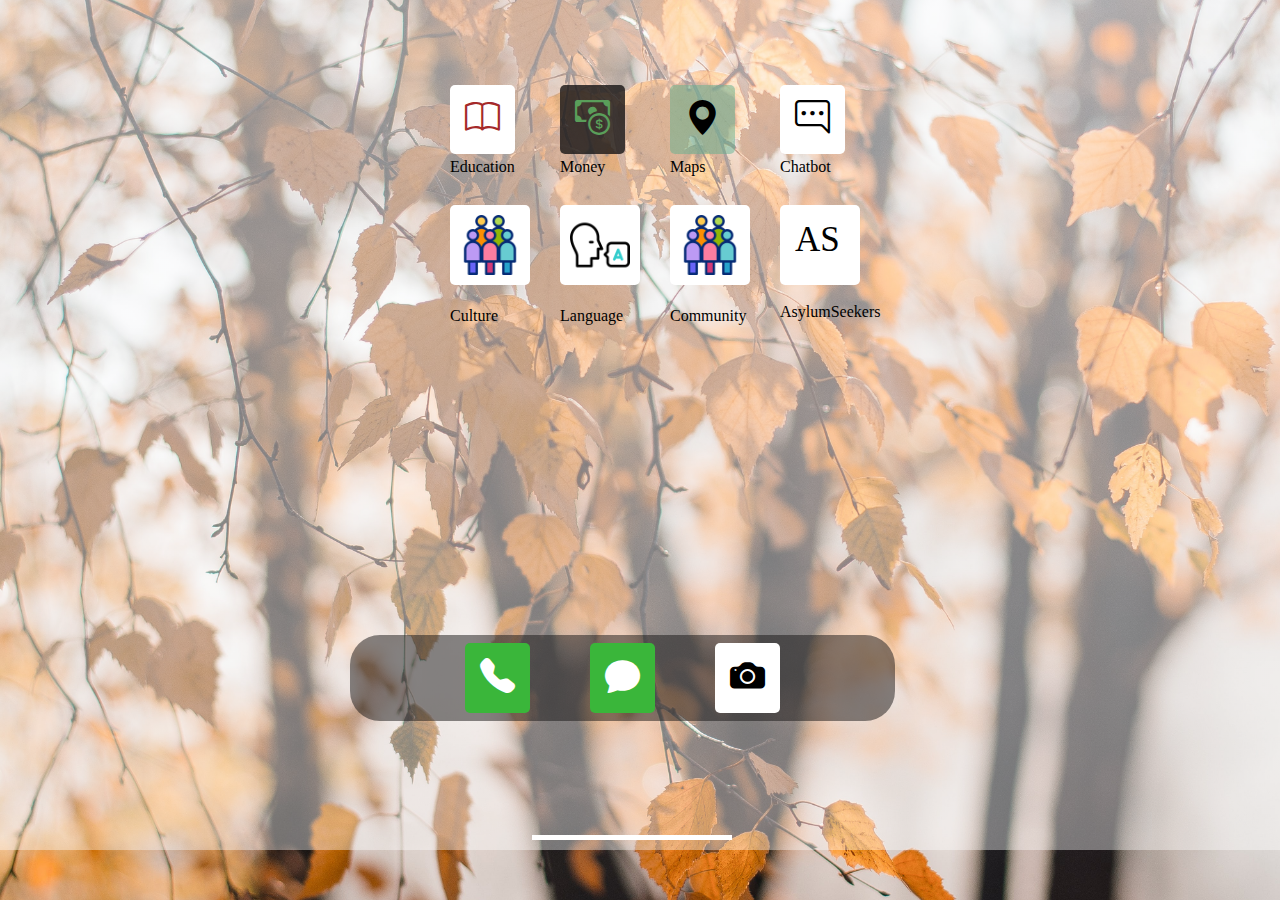
<file: index.html>
<!DOCTYPE html>
<html lang="en">
<head>
    <meta charset="UTF-8">
    <meta name="viewport" content="width=device-width, initial-scale=1.0">
    <title>Document</title>
    <link rel="stylesheet" href="Pages/duo2homepage.css">
    <link rel="stylesheet" href="https://cdn.jsdelivr.net/npm/bootstrap-icons@1.11.1/font/bootstrap-icons.css">
</head>
<body>
    <div class="container">
        <!-- <div class="top-container">
            <div class="time"><span class="hours"></span>:<span class="minutes"></span> </div>
            <div class="icons">        
            <i class="bi bi-reception-4"></i>
            <i class="bi bi-wifi"></i>
            <i class="bi bi-battery-half"></i>
            </div>
            </div> -->
            <div class="apps">
             <div class="app">
                
                <i class="bi bi-book icon education_icon"></i>
                <div class="tag">Education</div></div>
                <div class="app">
                    <i class="bi bi-cash-coin icon money_icon"></i>
                    <div class="tag">Money</div></div>
                   
                        <div class="app">
                            <i class="bi bi-geo-alt-fill icon maps_icon"></i>
                            <div class="tag">Maps</div></div>
                        <div class="app">
                                <i class="bi bi-chat-right-dots icon"></i>
                                <div class="tag">Chatbot</div></div>
                            <div class="app">
                                <img src="images/overpopulation.png" alt="" srcset="" class="culture_icon">
                                <div class="tag">Culture</div></div>
                                <div class="app">
                                    <img src="images/speak.png" alt="" srcset="" class="lang_icon">
                                    <div class="tag">Language</div></div>
                                    <div class="app">
                                        <img src="images/overpopulation.png" alt="" srcset="" class="community_icon">
                                        <div class="tag">Community</div></div>
                                        <div class="app">
                                         <div class="as_app" > <a href="Pages/appgetstartedpage.html"> AS</a></div>
                                            <div class="tag">AsylumSeekers</div></div>
            </div>
            <!-- <input type="text" placeholder="     Search" class="search_btn"> -->
            <div class="bottom_icons">
                <i class="bi bi-telephone-fill icon phone_icon"></i>
                <i class="bi bi-chat-fill icon chat_icon"></i>
                <i class="bi bi-camera-fill icon camera_icon"></i>
            </div>
        
 <div class="bottom"></div>
    </div>
    <script src="Pages/duo2homepage.js"></script>
</body>
</html>
</file>
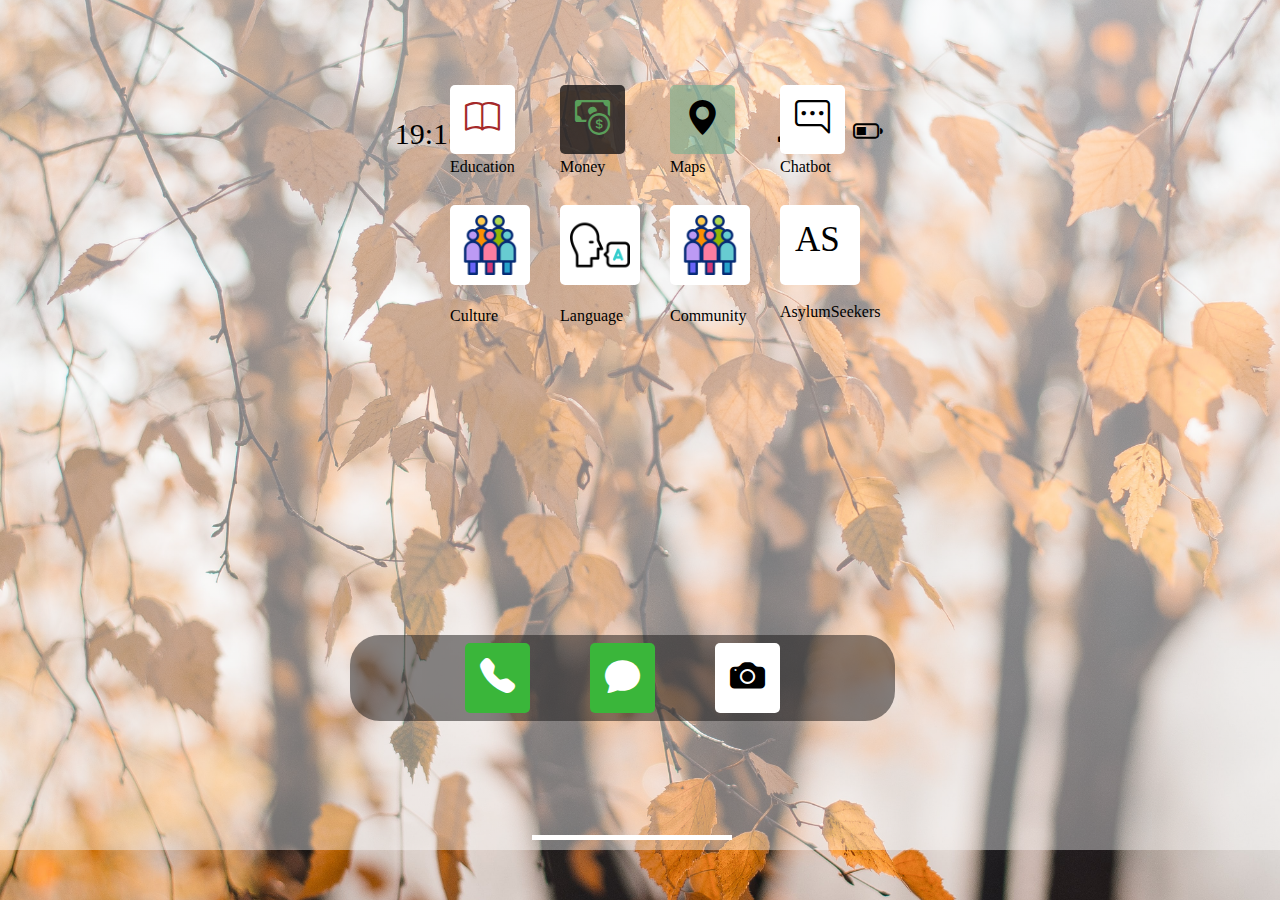
<file: Pages/index.html>
<!DOCTYPE html>
<html lang="en">
<head>
    <meta charset="UTF-8">
    <meta name="viewport" content="width=device-width, initial-scale=1.0">
    <title>Document</title>
    <link rel="stylesheet" href="duo2homepage.css">
    <link rel="stylesheet" href="https://cdn.jsdelivr.net/npm/bootstrap-icons@1.11.1/font/bootstrap-icons.css">
</head>
<body>
    <div class="container">
        <div class="top-container">
            <div class="time"><span class="hours"></span>:<span class="minutes"></span> </div>
            <div class="icons">        
            <i class="bi bi-reception-4"></i>
            <i class="bi bi-wifi"></i>
            <i class="bi bi-battery-half"></i>
            </div>
            </div>
            <div class="apps">
             <div class="app">
                
                <i class="bi bi-book icon education_icon"></i>
                <div class="tag">Education</div></div>
                <div class="app">
                    <i class="bi bi-cash-coin icon money_icon"></i>
                    <div class="tag">Money</div></div>
                   
                        <div class="app">
                            <i class="bi bi-geo-alt-fill icon maps_icon"></i>
                            <div class="tag">Maps</div></div>
                        <div class="app">
                                <i class="bi bi-chat-right-dots icon"></i>
                                <div class="tag">Chatbot</div></div>
                            <div class="app">
                                <img src="../images/overpopulation.png" alt="" srcset="" class="culture_icon">
                                <div class="tag">Culture</div></div>
                                <div class="app">
                                    <img src="../images/speak.png" alt="" srcset="" class="lang_icon">
                                    <div class="tag">Language</div></div>
                                    <div class="app">
                                        <img src="../images/overpopulation.png" alt="" srcset="" class="community_icon">
                                        <div class="tag">Community</div></div>
                                        <div class="app">
                                         <div class="as_app" > <a href="appgetstartedpage.html"> AS</a></div>
                                            <div class="tag">AsylumSeekers</div></div>
            </div>
            <!-- <input type="text" placeholder="     Search" class="search_btn"> -->
            <div class="bottom_icons">
                <i class="bi bi-telephone-fill icon phone_icon"></i>
                <i class="bi bi-chat-fill icon chat_icon"></i>
                <i class="bi bi-camera-fill icon camera_icon"></i>
            </div>
        
 <div class="bottom"></div>
    </div>
    <script src="duo2homepage.js"></script>
</body>
</html>
</file>
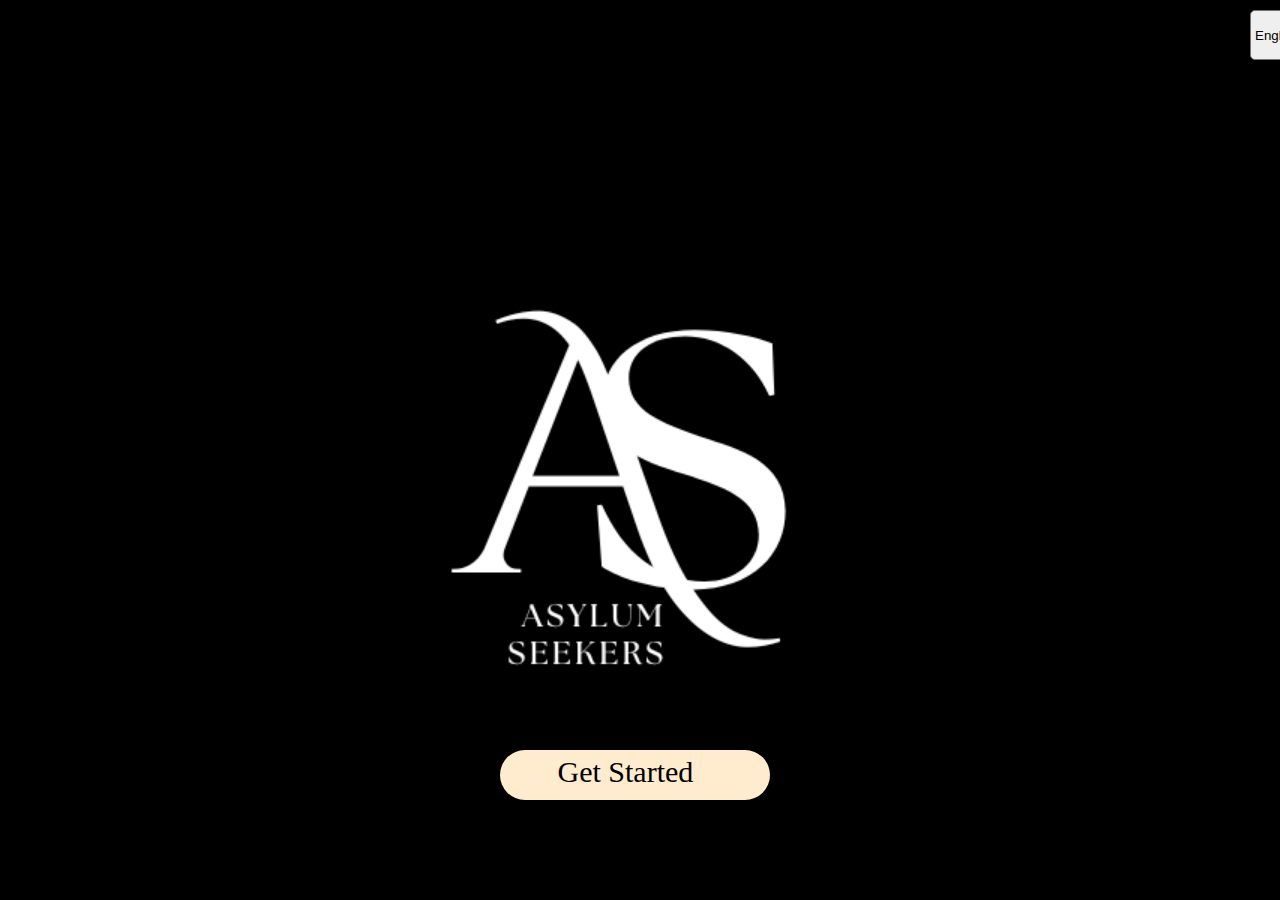
<file: Pages/appgetstartedpage.html>
<!DOCTYPE html>
<html lang="en">
<head>
    <meta charset="UTF-8">
    <meta name="viewport" content="width=device-width, initial-scale=1.0">
    <title>Document</title>
</head>
<link rel="stylesheet" href="appgetstartedpage.css">
<link rel="stylesheet" href="https://cdn.jsdelivr.net/npm/bootstrap-icons@1.11.1/font/bootstrap-icons.css">
<body>
    <div class="container">
         
        <!-- <div class="top-container">
        <div class="time"><span class="hours"></span>:<span class="minutes"></span> </div>
        <div class="icons">        
        <i class="bi bi-reception-4"></i>
        <i class="bi bi-wifi"></i>
        <i class="bi bi-battery-half"></i>
    </div> -->
    <label for="Lang"></label>

    <select id="lang">
      <option value="volvo">English</option>
      <option value="saab">Arabic</option>
      <option value="opel">Afghan</option>
      <option value="audi">Persian</option>
    </select>
       
    </div>
    <div class="btn" > <a href="loginform.html" class="text" ><div class="text">&nbsp;&nbsp;&nbsp;&nbsp;&nbsp;&nbsp;&nbsp;Get Started</div></a></div>
    <!-- <div class="bottom"></div> -->
    </div>
    <script src="appgetstartedpage.js"></script>
</body>
</html>
</file>
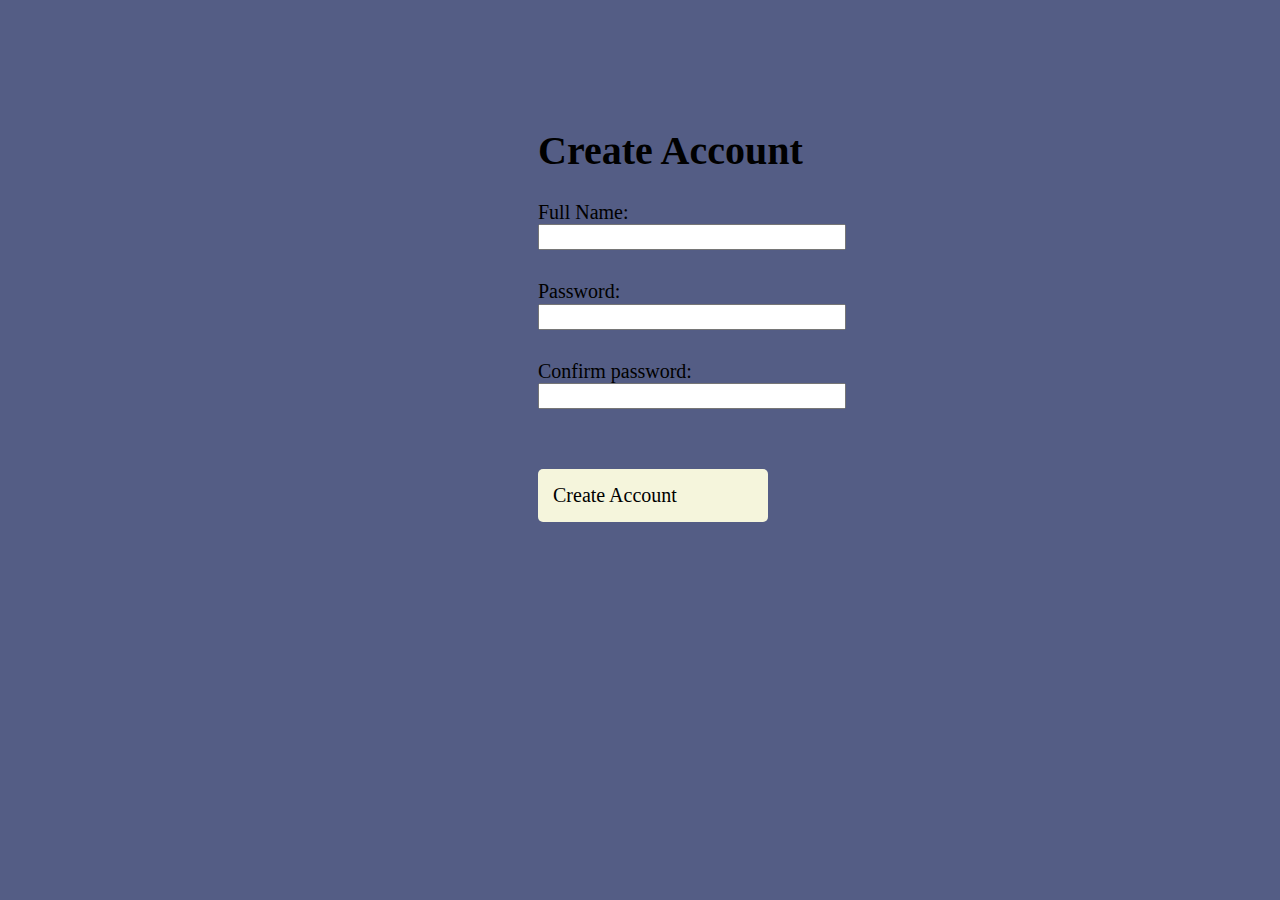
<file: Pages/loginform.html>
<!DOCTYPE html>
<html lang="en">
<head>
    <meta charset="UTF-8">
    <meta name="viewport" content="width=device-width, initial-scale=1.0">
    <title>Document</title>
    <link rel="stylesheet" href="loginform.css">
</head>
<body>
    <div class="container">
        <div class="form">
    <h1>Create Account</h1>
    <div class="full_name">Full Name: <br><input type="text"></div>
    <div class="password">Password: <br><input type="password"></div>
    <div class="confirm_password">Confirm password: <br><input type="password"></div>
    <a href="ashomepage.html"><div class="text">Create Account</div></a>
</div>
</div>
</body>
</html>
</file>
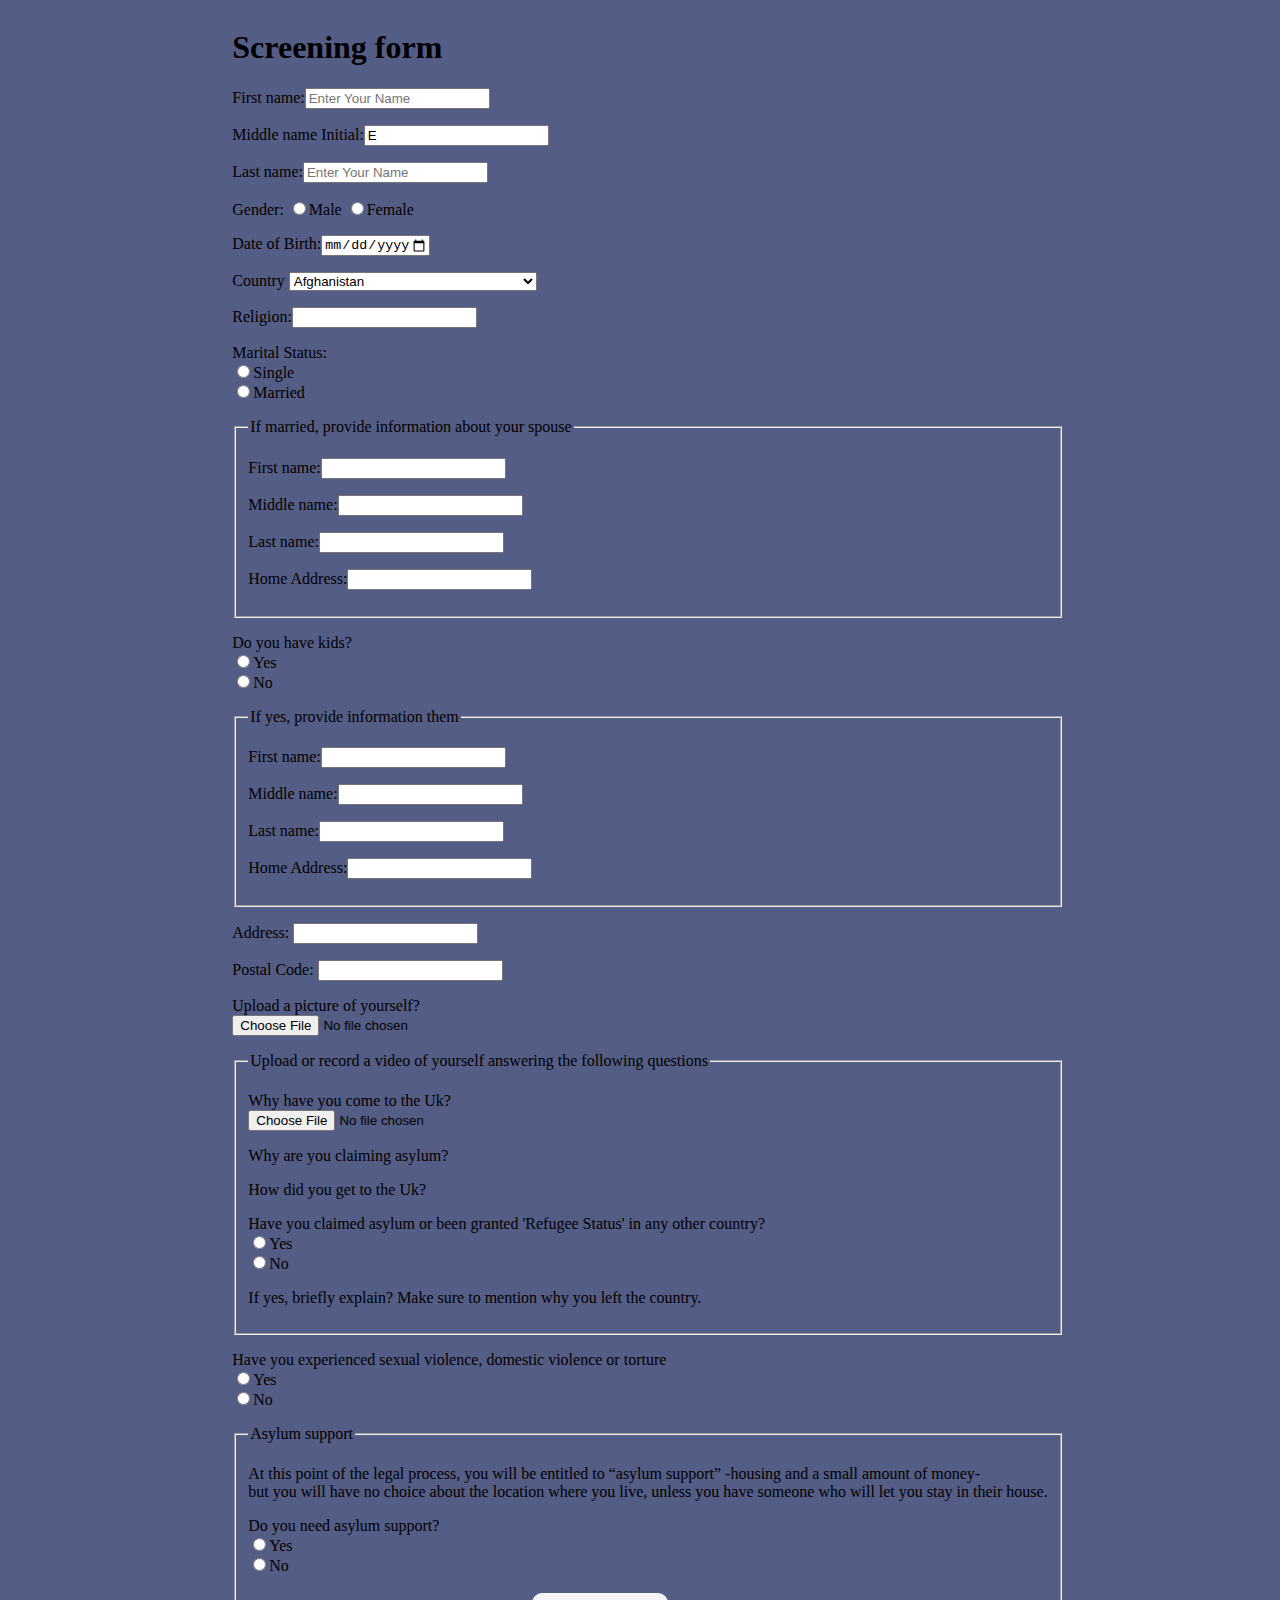
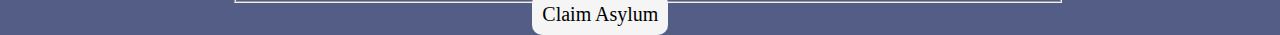
<file: Pages/refugeeform.html>
<!DOCTYPE html>
<html lang="en">
<head>
    <meta charset="UTF-8">
    <meta name="viewport" content="width=device-width, initial-scale=1.0">
    <title>Document</title>
   <link rel="stylesheet" href="refugeeform.css">
</head>
<body>
    <!-- form begins-->
    <form action="formSubmissionPage.php" method="post">
        <h1>Screening form</h1>

        <div class="details">
        <p> First name:<input type="text" placeholder= "Enter Your Name" name="fname" required></p>
        <p> Middle name Initial:<input type="text" value="E" name="mname" required></p>
        <p> Last name:<input type="text" placeholder= "Enter Your Name" name="lname" required></p>
        <p> Gender:
            <input type='radio' name='gender'>Male
            <input type='radio' name="gender">Female
        </p>
        <p> Date of Birth:<input type="date" name="DOB" placeholder="Enter Your Name" max='2003-12-31' required></p>
       
        <p> Country
            <select name: country>
               <option value="">Afghanistan</option> 
                <option value="">Albania</option>
                <option value="">Algeria</option>
               <option value=""> Andorra</option>
                <option value="">Angola</option>
                <option value="">Anguilla</option>
                <option value="">Antigua & Barbuda</option>
                <option value="">Argentina</option>
                <option value="">Armenia</option>
                <option value="">Australia</option>
                <option value="">Austria</option>
                <option value="">Azerbaijan</option>
                <option value="">Bahamas</option>
                <option value="">Bahrain</option>
                <option value="">Bangladesh</option>
                <option value="">Barbados</option>
                <option value="">Belarus</option>
                <option value="">Belgium</option>
                <option value="">Belize</option>
                <option value="">Benin</option>
                <option value="">Bermuda</option>
                <option value="">Bhutan</option>
                <option value="">Bolivia</option>
                <option value="">Bosnia & Herzegovina</option>
                <option value="">Botswana</option>
                <option value="">Brazil</option>
                <option value="">Brunei Darussalam</option>
                <option value="">Bulgaria</option>
                <option value="">Burkina Faso</option>
                <option value="">Burundi</option>
                <option value="">Cambodia</option>
                <option value="">Cameroon</option>
                <option value="">Canada</option>
                <option value="">Cape Verde</option>
                <option value="">Cayman Islands</option>
                <option value="">Central African Republic</option>
                <option value="">Chad</option>
                <option value="">Chile</option>
                <option value="">China</option>
               <option value=""> China - Hong Kong / Macau</option>
                <option value="">Colombia</option>
                <option value="">Comoros</option>
                <option value="">Congo</option>
                <option value="">Congo, Democratic Republic of (DRC)</option>
                <option value="">Cook Islands</option>
                <option value="">Costa Rica</option>
                <option value="">Croatia</option>
                <option value="">Cuba</option>
                <option value="">Cyprus</option>
                <option value="">Czech Republic</option>
                <option value="">Denmark</option>
                <option value="">Djibouti</option>
                <option value="">Dominica</option>
               <option value=""> Dominican Republic</option>
               <option value=""> Ecuador</option>
                <option value="">Egypt</option>
               <option value=""> El Salvador</option>
                <option value="">Equatorial Guinea</option>
                <option value="">Eritrea</option>
               <option value=""> Estonia</option>
                <option value="">Eswatini</option>
                <option value="">Ethiopia</option>
                <option value="">Faroe Islands</option>
                <option value="">Federated States of Micronesia</option>
               <option value=""> Fiji</option>
                <option value="">Finland</option>
                <option value="">France</option>
                French Guiana
                Gabon
                Gambia, Republic of The
                Georgia
                Germany
                Ghana
                Great Britain
                Greece
                Greenland
                Grenada
                Guadeloupe
                Guatemala
                Guinea
                Guinea-Bissau
                Guyana
                Haiti
                Honduras
                Hungary
                Iceland
                India
                Indonesia
                Iran
                Iraq
                Israel and the Occupied Territories
                Italy
                Ivory Coast (Cote d'Ivoire)
                Jamaica
                Japan
                Jordan
                Kazakhstan
                Kenya
                Kiribati
                Korea, Democratic Republic of (North Korea)
                Korea, Republic of (South Korea)
                Kosovo
                Kuwait
                Kyrgyz Republic (Kyrgyzstan)
                Laos
                Latvia
                Lebanon
                Lesotho
                Liberia
                Libya
                Liechtenstein
                Lithuania
                Luxembourg
                Madagascar
                Malawi
                Malaysia
                Maldives
                Mali
                Malta
                Marshall Islands
                Martinique
                Mauritania
                Mauritius
                Mayotte
                Mexico
                Moldova, Republic of
                Monaco
                Mongolia
                Montenegro
                Montserrat
                Morocco
                Mozambique
                Myanmar/Burma
                Namibia
                Nauru
                Nepal
                New Zealand
                Nicaragua
                Niger
                Nigeria
                Niue
                North Macedonia, Republic of
                Norway
                Oman
                Pakistan
                Palau
                Panama
                Papua New Guinea
                Paraguay
                Peru
                Philippines
                Poland
                Portugal
                Puerto Rico
                Qatar
                Reunion
                Romania
                Russian Federation
                Rwanda
                Saint Kitts and Nevis
                Saint Lucia
                Saint Vincent and the Grenadines
                Samoa
                Sao Tome and Principe
                Saudi Arabia
                Senegal
                Serbia
                Seychelles
                Sierra Leone
                Singapore
                Slovak Republic (Slovakia)
                Slovenia
                Solomon Islands
                Somalia
                South Africa
                South Sudan
                Spain
                Sri Lanka
                Sudan
                Suriname
                Sweden
                Switzerland
                Syria
                Türkiye (Turkey)
                Taiwan
                Tajikistan
                Tanzania
                Thailand
                Netherlands
                Timor Leste
                Togo
                Tonga
                Trinidad & Tobago
                Tunisia
                Turkmenistan
                Turks & Caicos Islands
                Tuvalu
                Uganda
                Ukraine
                United Arab Emirates
                United States of America (USA)
                Uruguay
                Uzbekistan
                Vanuatu
                Venezuela
                Vietnam
                Virgin Islands (UK)
                Virgin Islands (US)
                Yemen
                Zambia
                Zimbabwe
                </select>
        </p>
        <p> Religion:<input type='text' name='religion'></p>
        <p> Marital Status:<br>
            <input type='radio' name='MS'>Single<br>
            <input type='radio' name='MS'>Married<br>
       </p>
       <fieldset><legend>If married, provide information about your spouse</legend>
        <p> First name:<input type="text" name="fname"></p>
        <p> Middle name:<input type="text" name="Mname"></p>
        <p> Last name:<input type="text" name="lname"></p>
        <p> Home Address:<input type="text" name="address"></p>
    </fieldset>
    <p> Do you have kids?<br>
        <input type='radio' name='MS'>Yes<br>
        <input type='radio' name='MS'>No<br></p>
        <fieldset><legend>If yes, provide information them</legend>
            <p> First name:<input type="text" name="fname"></p>
            <p> Middle name:<input type="text" name="Mname"></p>
            <p> Last name:<input type="text" name="lname"></p>
            <p> Home Address:<input type="text" name="address"></p>
        </fieldset>
        <p>
          Address:
            <input type="text" name="address"></p>
            <P> Postal Code:
                <input type="text" name="PC">
                    </p>
<p>Upload a picture of yourself? <br>
    <input type="file" name="passport">
</p>
<fieldset><legend>Upload or record a video of yourself answering the following questions</legend>
<p>Why have you come to the Uk? <br>
    <input type="file" accept="video/*" capture="camera" id="recorder" />
    <!-- <video id="player" controls></video> -->
    <!-- <a id="download">Download</a>
    <button id="stop">Stop</button> --></p>
<p>Why are you claiming asylum?</p>
<p>How did you get to the Uk?</p>
<p>Have you claimed asylum or been granted 'Refugee Status' in any other country?
    <br>
        <input type='radio' name='MS'>Yes<br>
        <input type='radio' name='MS'>No<br>
</p>
<p>If yes, briefly explain? Make sure to mention why you left the country.</p>
</fieldset>
<p>Have you experienced sexual violence, domestic violence or torture
    <br>
    <input type='radio' name='MS'>Yes<br>
    <input type='radio' name='MS'>No<br>
</p>
<fieldset><legend>Asylum support </legend>
 <p>At this point of the legal process, you will be entitled to “asylum support” -housing and a small amount of money-<br>but you will have no choice about the location where you live, unless you have someone who will let you stay in their house.</p>
 <p>Do you need asylum support?
    <br>
    <input type='radio' name='MS'>Yes<br>
    <input type='radio' name='MS'>No<br>
</p>
</fieldset>
<div >
    <a href="response.html" class="button" >Claim Asylum</a>
</div>
</div>

</div>
        

<!-- <script>
     var player = document.getElementById('player');

var handleSuccess = function (stream) {
  player.srcObject = stream;
};

navigator.mediaDevices
  .getUserMedia({audio: true, video: true})
  .then(handleSuccess);
  let shouldStop = false;
  let stopped = false;
  const downloadLink = document.getElementById('download');
  const stopButton = document.getElementById('stop');

  stopButton.addEventListener('click', function() {
    shouldStop = true;
  })

  var handleSuccess = function(stream) {
    const options = {mimeType: 'video/webm'};
    const recordedChunks = [];
    const mediaRecorder = new MediaRecorder(stream, options);

    mediaRecorder.addEventListener('dataavailable', function(e) {
      if (e.data.size > 0) {
        recordedChunks.push(e.data);
      }

      if(shouldStop === true && stopped === false) {
        mediaRecorder.stop();
        stopped = true;
      }
    });

    mediaRecorder.addEventListener('stop', function() {
      downloadLink.href = URL.createObjectURL(new Blob(recordedChunks));
      downloadLink.download = 'acetest.webm';
    });

    mediaRecorder.start();
  };

  navigator.mediaDevices.getUserMedia({ audio: true, video: true })
      .then(handleSuccess);
  </script> -->
  <script src="refugeeform.js"></script>
</body>
</html>
</file>
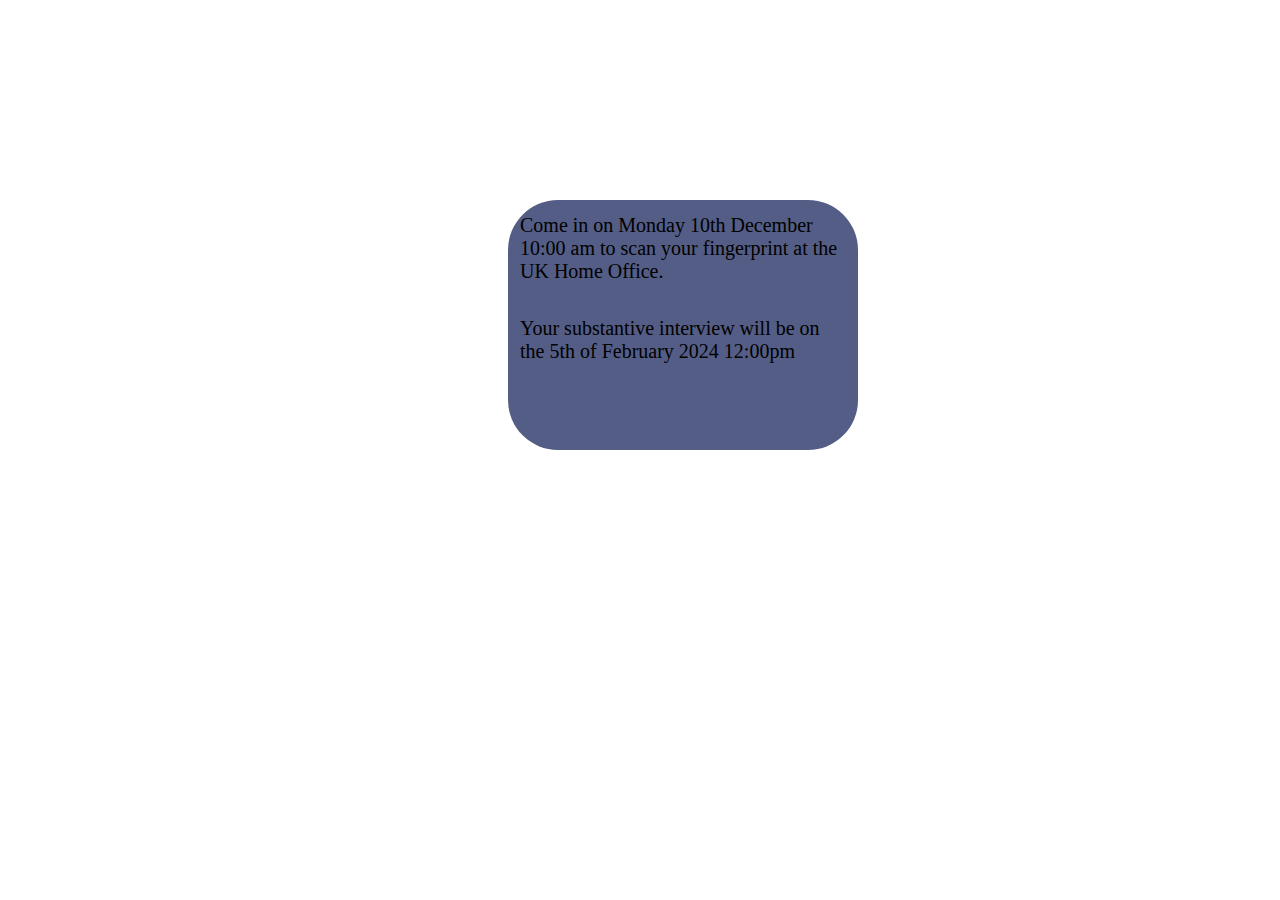
<file: Pages/response.html>
<!DOCTYPE html>
<html lang="en">
<head>
    <meta charset="UTF-8">
    <meta name="viewport" content="width=device-width, initial-scale=1.0">
    <title>Document</title>
    <link rel="stylesheet" href="response.css">
</head>
<body>
    <div class="container">
    <p>Come in on Monday 10th December 10:00 am to scan your fingerprint at the UK Home Office.</p><p> Your substantive interview will be on the 5th of February 2024 12:00pm
    </p></div>
</body>
</html>
</file>
<file: Pages/duo2homepage.css>
*{
    padding: 0;
    margin: 0;
    box-sizing: border-box;
}

body{
    justify-content: center;
    background-image: linear-gradient(rgba(255,255,255,.5), rgba(255,255,255,.4)),url(../images/surfaceduo2bgimage.jpg);
    background-size: cover;
    background-position-x: center;
    background-position-y: center;
    background-repeat: no-repeat;
    margin-left:  350px;
    margin-right:  650px;
    margin-top: 100px;
    border-radius: 2px;
    width: 563px;
    height:750px ;
    border-radius: 50px;
    position: relative;
}
    

.top-container{
    position: absolute;
    right: 30px;
    justify-content: space-around;
    top: 15px;
    font-size: 30px;
}



.time{
    position: absolute;
    top: 2px;
    right: 420px;
}

.apps{
    position: absolute;
    /* top: 100px; */
    left: 100px;
    display: grid;
    grid-template-rows: repeat(2,1fr);
    grid-template-columns: repeat(4,1fr);
    gap: 10px;
}

.app{
    width: 100px;
}

.icon{
   font-size: 35px;
   background-color: white;
   padding: 15px;
   border-radius: 5px;
   align-items: center;
   justify-content: center;
  
}

.icon:hover{
    cursor: pointer;
    background-color: rgba(204, 238, 223, 0.5);
}

.lang_icon,.community_icon,.culture_icon{
    width: 80px;
    height: 80px;
    background-color: white;
    padding: 10px;
    border-radius: 5px;
    margin-top: -20px;
}
.money_icon{
    color: rgb(90, 158, 90);
    background-color: rgba(22, 20, 20,0.8);
}

.maps_icon{
    background-color: rgba(97, 175, 141, 0.5);
}

/* .community_icon{
    color: rgb(56, 56, 88);
    background-color: rgba(49, 47, 47,0.5);
} */

.education_icon{
    color: brown;
}
.app .tag{
    padding-top: 18px;
    padding-bottom: 15px;
    
}

.search_btn{
    position: absolute;
    background-color: rgba(22, 20, 20,0.8);
    top: 550px;
    left: 220px;
    width: 100px;
    height: 20px;
    border-radius: 10px;
}

.bottom_icons{
    background-color: rgba(22, 20, 20,0.5);
    padding: 8px 115px;
    margin-bottom: 50px;
    position: absolute;
    top: 535px;
    
    display: grid;
    grid-template-columns: repeat(3,1fr);
    gap: 60px;
    border-radius: 30px;
}

.phone_icon,.chat_icon{
    color: white;
    background-color: rgb(58, 182, 58);
}

.as_app{
    background-color: white;
    padding: 15px;
   border-radius: 5px;
   align-items: center;
   justify-content: center;
   font-size: 35px;
   width: 80px;
   height: 80px;
   margin-top: -20px;
}

a{
    color: black;
    text-decoration: none;
}
.bottom{
    background-color: white;
    width: 200px;
    height: 5px;
    position: absolute;
    bottom: 10px;
    left: 50%;
    transform: translateX(-50%);
}
</file>
<file: Pages/appgetstartedpage.css>
*{
    padding: 0;
    margin: 0;
    box-sizing: border-box;
}
body{
 background-color: black;
}
.container{
    justify-content: center;
    background-image: url(../images/Alexander\ &\ Sacha\ \(1\).png);
    background-size: cover;
    background-position-x: center;
    background-position-y: center;
    background-repeat: no-repeat;
    margin-left:  350px;
    margin-right:  650px;
    margin-top: 100px;
    border-radius: 2px;
    width: 563px;
    height:750px ;
    border-radius: 50px;
    position: relative;
    
}

.top-container{
    position: absolute;
    right: 30px;
    justify-content: space-between;
    top: 15px;
    font-size: 22px;
    color: white;
    
}

.time{
    position: absolute;
    top: 2px;
    right: 420px;
}
.btn{
    position: absolute;
    top: 750px;
    justify-content: center;
    align-items: center;
    left: 500px;
    width: 270px;
    height: 50px;
    border-radius: 50px;
    font-size: 60px;
    color: rgb(34, 24, 31);
    background-color: blanchedalmond;
    padding: 5px;
    font-weight: 300px;
}
   
button:hover{
    background-color: whitesmoke;
}

select{
   position: absolute;
   top: -90px;
   margin-left: 900px;
    height: 50px;
    width: 100px;
    border-radius: 5px;
}


a{
    color: black;
    text-decoration: none;
    justify-content: center;
    align-items: center;
    font-size: 90px;
    margin-right: 10px;
}

.text{
    font-size: 30px;
    justify-content: center;
    align-items: center;
    
}
.bottom{
    background-color: white;
    width: 200px;
    height: 5px;
    position: absolute;
    bottom: 10px;
    left: 50%;
    transform: translateX(-50%);
}
</file>
<file: Pages/loginform.css>
body{
    background-color: rgb(84, 93, 133);
}
.container{
    justify-content: center;
    align-items: center;
    
    margin-left:  350px;
    margin-right:  650px;
    margin-top: 100px;
    border-radius: 2px;
    width: 563px;
    height:750px ;
    border-radius: 50px;
    position: relative;
}

.form{
    position: absolute;
    left: 180px;
}

input{
    margin-bottom: 30px;
    width: 300px;
    height: 20px;
}

.text{
    margin-top: 30px;
    padding: 15px;
    border-radius: 5px;
    font-size: 20px;
    background-color: beige;
    width: 200px;
}

a:hover{
    cursor: pointer;
    background-color: whitesmoke;
}

div{
    font-size: 20px;
    font-weight: 100px;
}

a{
    color: black;
    text-decoration: none;
}
</file>
<file: Pages/refugeeform.css>
:root{
    --light-color:#666;
 --box-shadow:0 .5rem 1.5rem rgba(0, 0, 0, .1);
 --green:#27ae60;
 --black:#192a56;

}

body{
  display: grid;
      justify-content: center;
  align-items: center;
  background-color: rgb(84, 93, 133);
  background-size: cover;
  width: 100%;
  height: 100%;

 /* background: linear-gradient( gray,purple , white);*/
 
}

.container{
  max-width: 700px;
  width: 100%;
  background:#FFFFFF;
  padding: 5px 60px;
  border-radius: 60px;
  
}
.container .title{ 
  font-size: 20px;
  text-align: center;
  font-style: italic;
  font-family: sans-serifs;
}
.button{ 
  font-size: 20px;
  text-align: center;
  padding: 10px;
  margin-top: 30px;
  border-radius: 10px;
  background-color: whitesmoke;
  margin-left: 300px;
}
.button:hover{
    background-color: #666;
}

a{
    color: black;
    text-decoration: none;
    margin-top: 30px;
}

@media(max-width:1000px){
body{
      background: var(--light-color) ;
  }
.heading{
      font-size: 50px;
      text-align: center;
  }
.container{
  margin: auto;
  margin-bottom: 100px;
  width: 75%;
  background:#FFFFFF;
  padding: 5px ;
  border-radius: 30px;
  
}
.container .title{ 
              font-size: 17px;
              margin-top: 5px;
              }
              
.details{
      margin-left: 20px;
      margin-right: 20px;
  }
             
          }
</file>
<file: Pages/response.css>
.container{
    justify-content: center;
    background-color: rgb(84, 93, 133);
    margin-left:  500px;
    margin-right:  350px;
    margin-top: 200px;
    border-radius: 2px;
    width: 350px;
    height:250px ;
    border-radius: 50px;
    position: relative;
    font-size: 20px;
}

p{
    padding-top: 14px;
    padding-left: 12px;
    padding-right: 12px;
   
}
</file>
